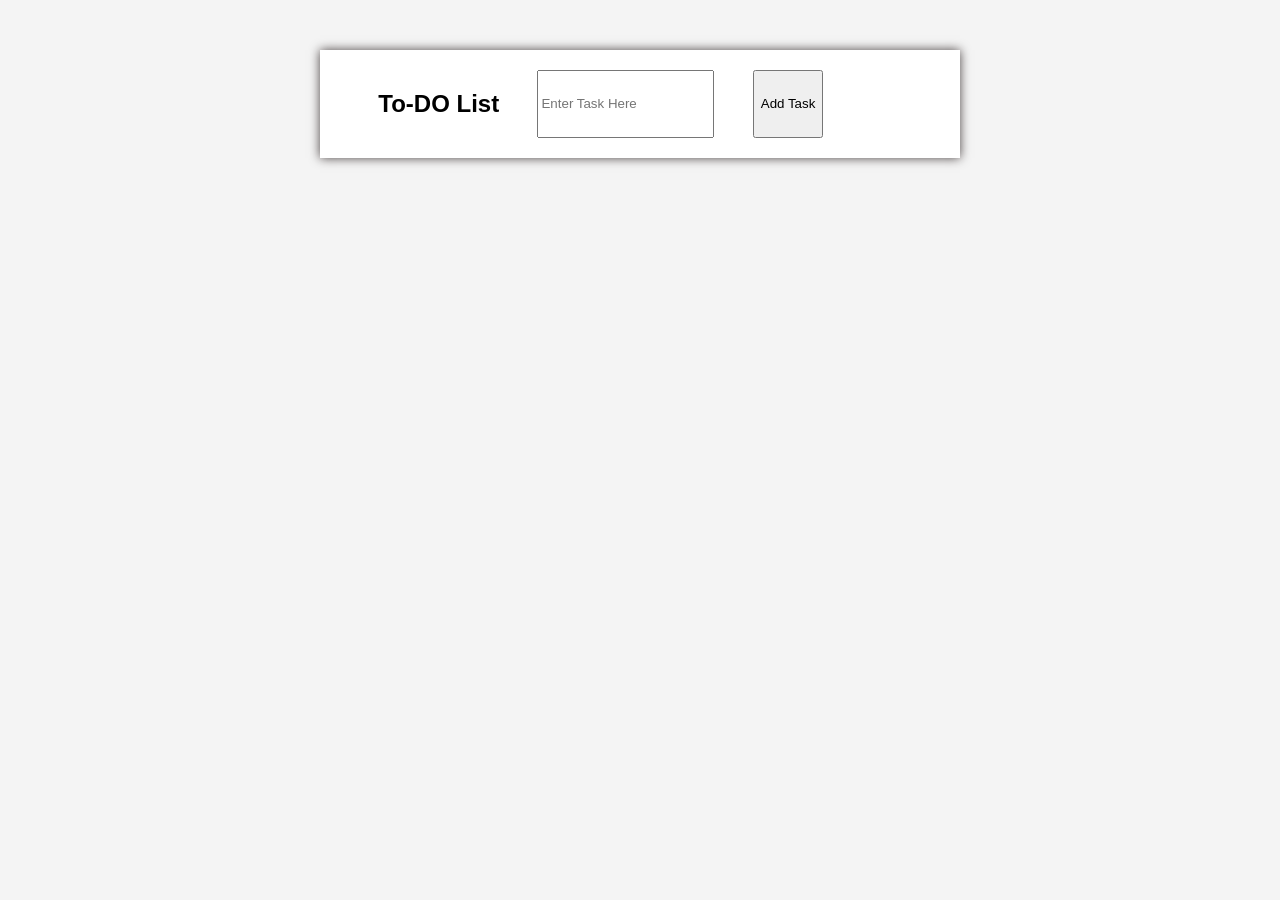
<file: index.html>
<!DOCTYPE html>
<html lang="en">
<head>
    <meta charset="UTF-8">
    <meta name="viewport" content="width=device-width, initial-scale=1.0">
    <title>Document</title>
    <link rel="stylesheet" href="style.css">
</head>
<body>
    <div class="container">
        <h2>To-DO List</h2>
        <input type="text" id="taskInput" placeholder="Enter Task Here">
        <button id="addTask" onclick="addTask()">Add Task</button>
        <ul id="taskList"></ul>
    </div>
    <script src="script.js"></script>
</body>
</html>
</file>
<file: style.css>
body{
    font-family: Arial, Helvetica, sans-serif;
    text-align: center;
    margin: 0%;
    padding: 0%;
    background-color: #f4f4f4;
}
nav{
    background: #333;
    padding: 10px;
}
nav a{
    color: white;
    margin: 0 15px;
    text-decoration: none;
}
.container{
    margin: 50px auto;
    max-width: 600px;
    background: white;
    padding: 20px;
    box-shadow: 0px 0px 10px rgb(72, 65, 65);
    display: flex;
    justify-content: space-evenly;
}
</file>
